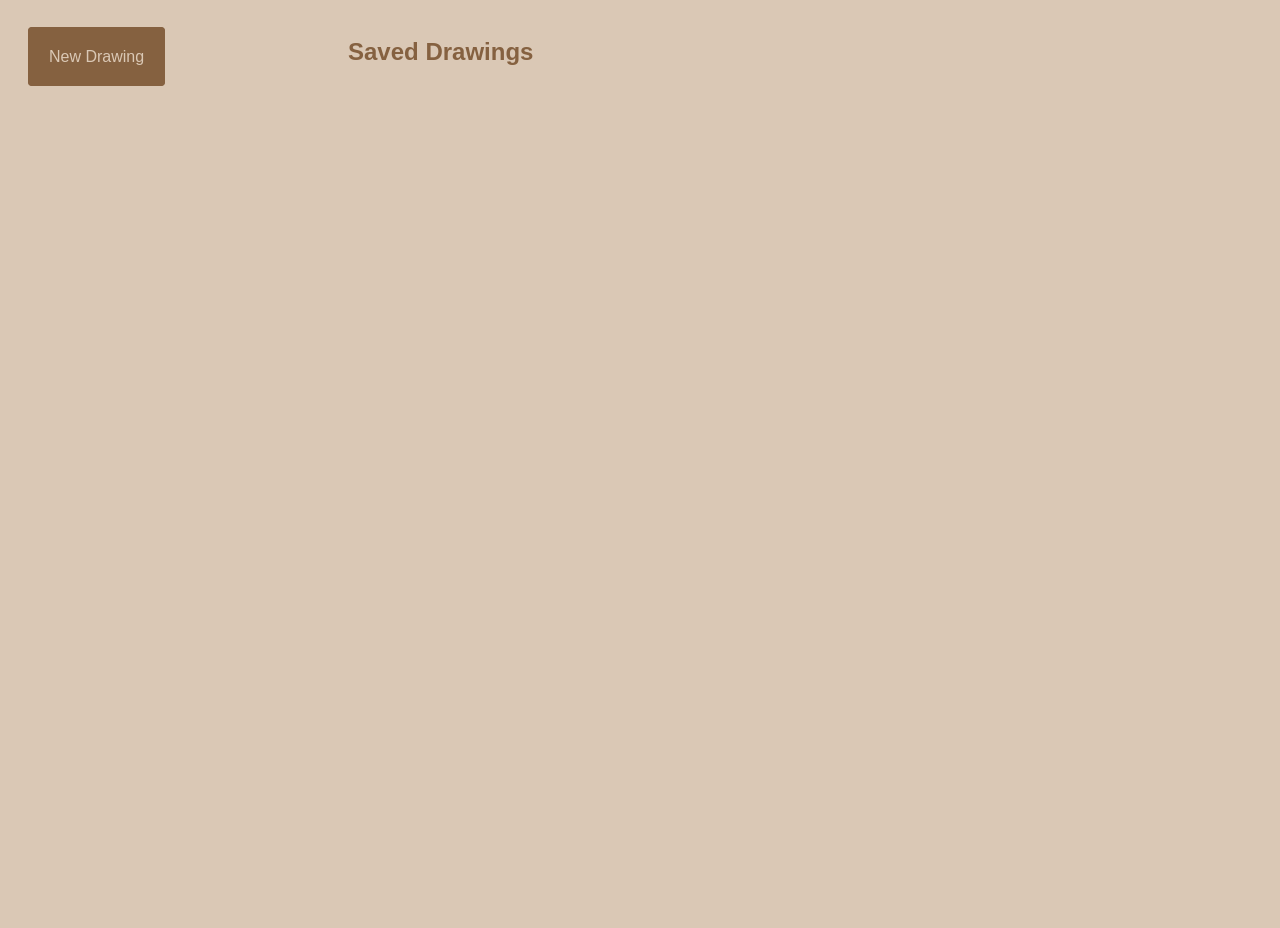
<file: index.html>
<!DOCTYPE html> 
<html lang="en">

<head>
    <meta charset="UTF-8">
    <meta http-equiv="X-UA-Compatible" content="IE=edge">
    <meta name="viewport" content="width=device-width, initial-scale=1.0">
    <title>Home</title>
    <link rel="stylesheet" href="style.css"> <!--REQUIREMENT html attribute 3/10--> 
    <script src="home.js"></script> <!--REQUIREMENT html attribute 4/10-->
</head>

<body id="homeBody"> <!--REQUIREMENT html element 1/10--> <!--REQUIREMENT html attribute 1/10-->
    <div> <!--REQUIREMENT html element 2/10-->
        <a href="drawing.html" id="newDrawing">New Drawing</a> <!--REQUIREMENT html element 3/10--> <!--REQUIREMENT html attribute 2/10-->
    </div>
    <div>
        <h2>Saved Drawings</h2> <!--REQUIREMENT html element 4/10-->
        <section id="savedDrawings"> <!--REQUIREMENT html element 5/10-->

        </section>
    </div>
</body>

</html>
</file>
<file: style.css>
:root { /* REQUIREMENT css rule 1/10 */
    --tan: #dac8b5;
    --brown: #856140;
}
html, body, main { /* REQUIREMENT css rule 2/10 */
    color: var(--brown);
    height: 100%;
    font-family: sans-serif;
}
body { /* REQUIREMENT css rule 3/10 */
    background-color: var(--tan);
}
.Circle { /* REQUIREMENT css rule 4/10 */
    border-radius: 50%;
    position: absolute;
}
.Rectangle { /* REQUIREMENT css rule 5/10 */
    width: 100px;
    height: 100px;
    position: absolute;
}
#cursor { /* REQUIREMENT css rule 6/10 */
    position: absolute;
    box-sizing: border-box;
    pointer-events: none;
    opacity: 40%;
}
#drawingArea { /* REQUIREMENT css rule 7/10 */
    background-color: white;
    border-radius: 4px;
    overflow: hidden;
}
.textEntry, select { /* REQUIREMENT css rule 8/10 */
    color: var(--brown);
    border-style: none none solid none;
    border-color: var(--brown);
    border-bottom-width: 1px;
    background-color: var(--tan);
}
.colorField { /* REQUIREMENT css rule 9/10 */
    background-color: var(--tan);
    border: none;
}
button, a { /* REQUIREMENT css rule 10/10 */
    color: var(--tan);
    background-color: var(--brown);
    border: 1px solid var(--brown);
    padding: 10px;
    border-radius: 3px;
}
button:hover, a {
    color: var(--brown);
    background-color: var(--tan);
}

#homeBody #newDrawing {
    background-color: var(--brown);
    color: var(--tan);
    text-decoration: none;
    padding: 20px;
    border-radius: 4px;
}

#homeBody #newDrawing:hover {
    background-color: var(--tan);
    color: var(--brown);
    border: 1px solid var(--brown);
}

#homeBody h2 {
    color: var(--brown);
    padding: 20px;
}

#savedDrawings a {
    padding: 20px;
    text-decoration: none;
}

#savedDrawings a:hover {
    background-color: var(--brown);
    color: var(--tan)
}

/* Computer Screen */
@media only screen and (min-width: 769px) {
    #homeBody {
        display: grid;
        grid-template-columns: 300px 1fr;
        background-color: var(--tan);
        font-family: sans-serif;
        padding: 10px 20px;
    }

    main {
        display: grid; /* REQUIREMENT css grid */
        grid-template-columns: 300px 1fr;
    }
    #homeBody #newDrawing {
        position: relative;
        top: 30px;
    }
    #homeBody h2 {
        margin: 0px;
    }
    #savedDrawings {
        display: flex; /* REQUIREMENT css flexbox */
        flex-wrap: wrap;
    }
    #savedDrawings a {
        margin-right: 5px;
        margin-bottom: 5px;
    }
    form div {
        display: block;
        margin: 20px;
    }
    html, body, main {
        overflow: hidden;
    }
}

/* Tablet */
@media only screen and (max-width: 768px) { /* REQUIREMENT media query 1/2 */
    main {
        position: relative;
        top: 30px;
    }
    #newDrawing {
        display: block;
    }
    #savedDrawings a {
        display: block;
        margin-bottom: 5px;
    }
    form {
        display: grid;
        grid-template-columns: 1fr 1fr 1fr;
        margin: 5px;
    }
    #title {
        grid-column-start: 1;
        grid-column-end: 4;
    }
    form div{
        margin: 10px;
    }
    #save, #homeButton {
        margin: 10px;
    }
}

/*Phone*/
@media only screen and (max-width: 400px) {/* REQUIREMENT media query 2/2 */
    form {
        display: block;
    }

    form div {
        display: block;
    }
}
</file>
